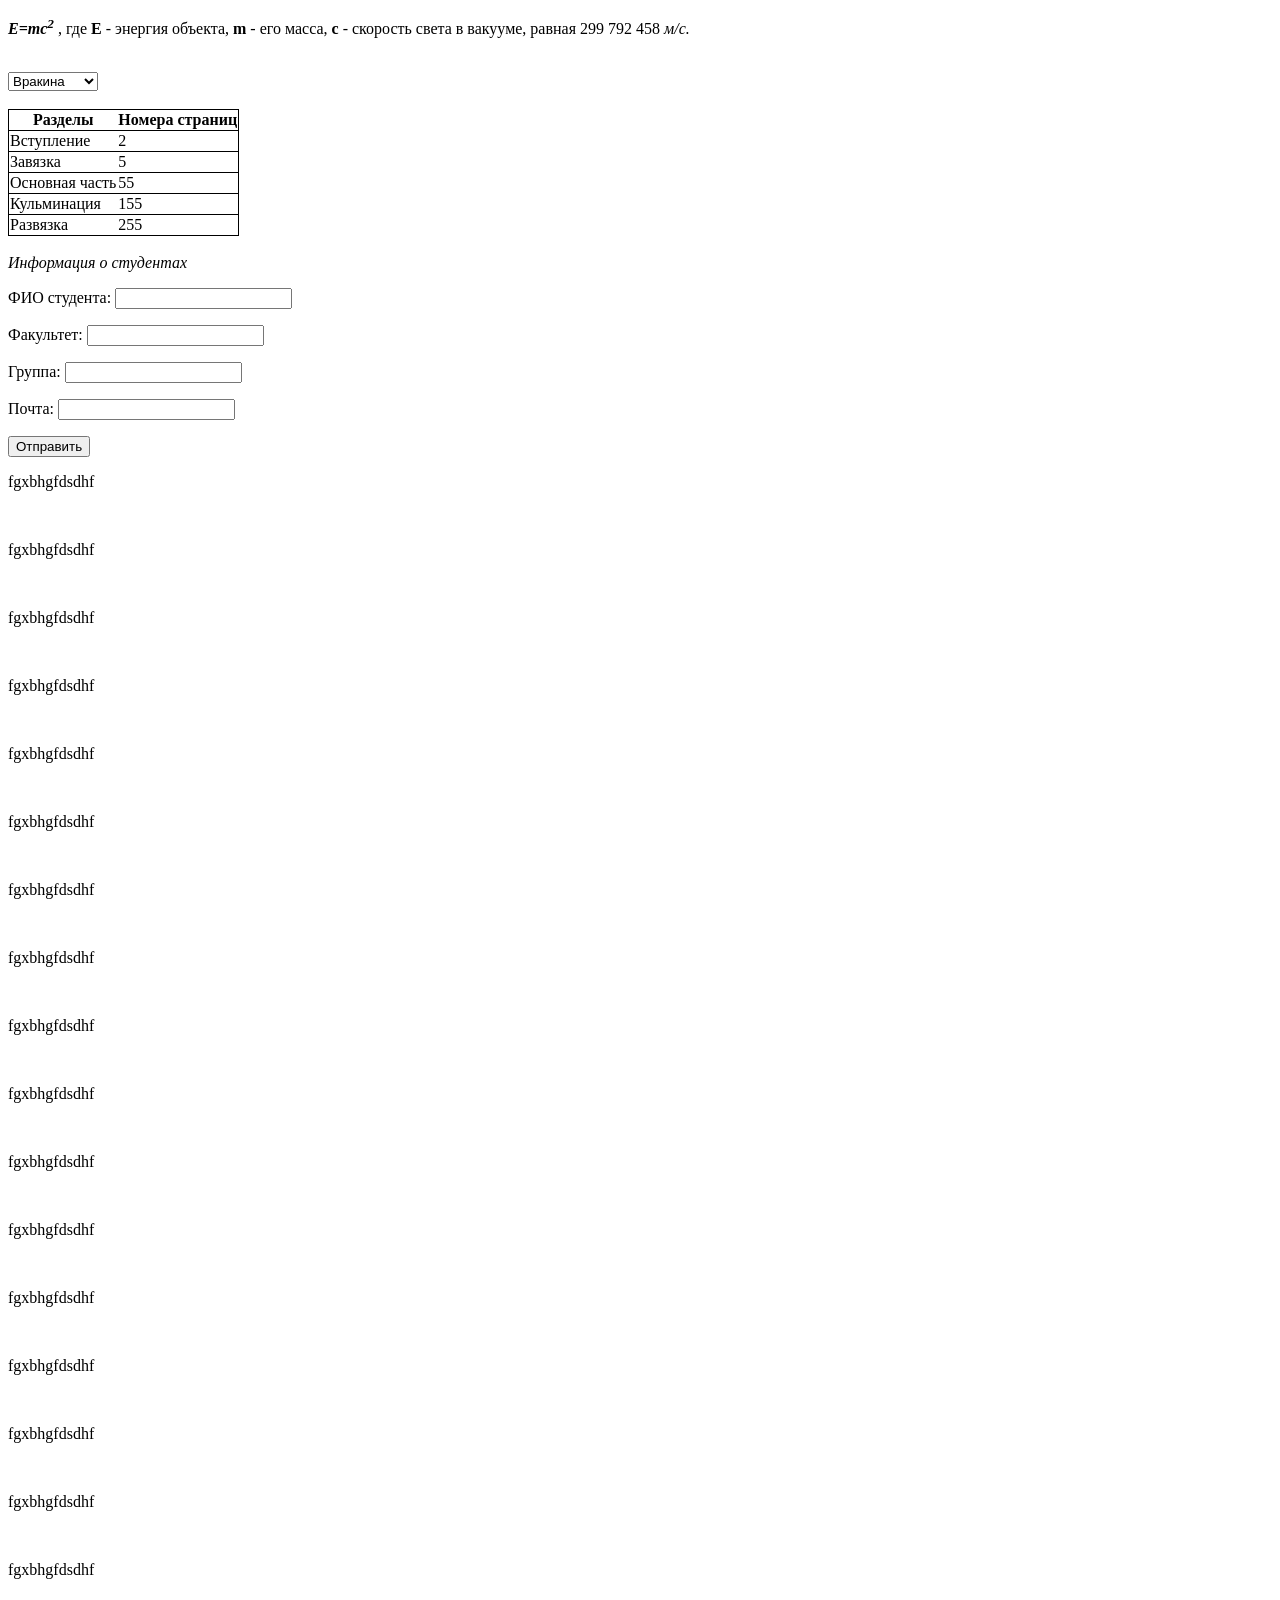
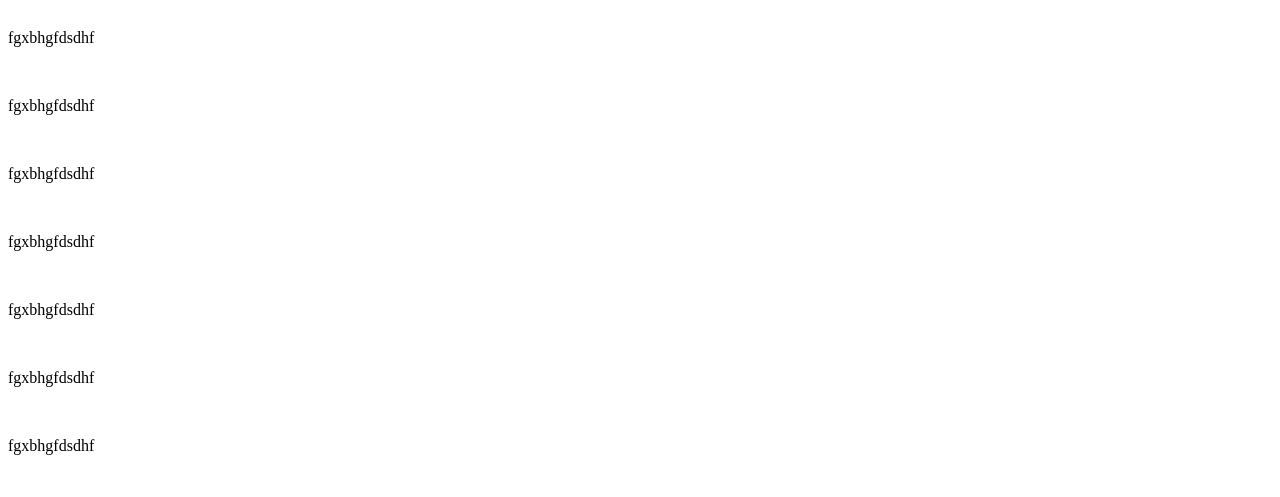
<file: index.html>
<!DOCTYPE html>
<html lang="en">
  <head>
    <meta charset="utf-8">
    <meta name="viewport" content="width=device-width, initial-scale-1.0">
    <title>laba1</title>
    <style>
table, tr {
  border: 1px solid black;
  border-collapse: collapse;
}

    </style>
  </head>
  <body>
    
      <p id="c1"><b><i>E=mc<sup>2</sup></i></b> , где <b>E</b> - энергия объекта, <b>m</b> - его масса, <b>c</b> - скорость света в вакууме, равная 299 792 458 <i>м/с.</i></p><br>
    

  <select name="Список студентов" id="c2"> 
    <option value="1">Вракина</option>
    <option value="2">Важинский</option>
    <option value="3">Акименко</option>
    <option value="4">Шморгай</option>
   </select><br><br>

    <table id="c3">
      <tr>
        <th>Разделы</th>
        <th>Номера страниц</th>
      </tr>
       <tr>
        <td>Вступление</td>
        <td>2</td>
       </tr>
      <tr>
        <td>Завязка</td>
        <td>5</td>
      </tr>
      <tr>
        <td>Основная часть</td>
        <td>55</td>
      </tr>
      <tr>
        <td>Кульминация</td>
        <td>155</td>
      </tr>
      <tr>
        <td>Развязка</td>
        <td>255</td>
      </tr>
    </table><br>
    <form id="c4">
       <i>Информация о студентах</i><br>
                <p><label>ФИО студента:</label>
                    <input type="text" name="fio" id="fio"></p>
                <p><label>Факультет:</label>
                    <input type="text" name="faculty" id="faculty"></p>    
                <p><label>Группа:</label>
                    <input type="text" name="group" id="group"></p>
                <p><label>Почта:</label>
                    <input type="email" name="email" id="email"></p>
                <input type="submit" value="Отправить">
    </form>
    <p>fgxbhgfdsdhf</p>
    <br>
    <p>fgxbhgfdsdhf</p>
    <br>
    <p>fgxbhgfdsdhf</p>
    <br>
    <p>fgxbhgfdsdhf</p>
    <br>
    <p>fgxbhgfdsdhf</p>
    <br>
    <p>fgxbhgfdsdhf</p>
    <br>
    <p>fgxbhgfdsdhf</p>
    <br>
    <p>fgxbhgfdsdhf</p>
    <br>
    <p>fgxbhgfdsdhf</p>
    <br>
    <p>fgxbhgfdsdhf</p>
    <br>
    <p>fgxbhgfdsdhf</p>
    <br>
    <p>fgxbhgfdsdhf</p>
    <br>   
     <p>fgxbhgfdsdhf</p>
    <br>
    <p>fgxbhgfdsdhf</p>
    <br>
    <p>fgxbhgfdsdhf</p>
    <br>
    <p>fgxbhgfdsdhf</p>
    <br>
    <p>fgxbhgfdsdhf</p>
    <br>
    <p>fgxbhgfdsdhf</p>
    <br>    
    <p>fgxbhgfdsdhf</p>
    <br>
    <p>fgxbhgfdsdhf</p>
    <br>
    <p>fgxbhgfdsdhf</p>
    <br>
    <p>fgxbhgfdsdhf</p>
    <br>
    <p>fgxbhgfdsdhf</p>
    <br>
    <p>fgxbhgfdsdhf</p>
    <br>   
  </body>
</html>
</file>
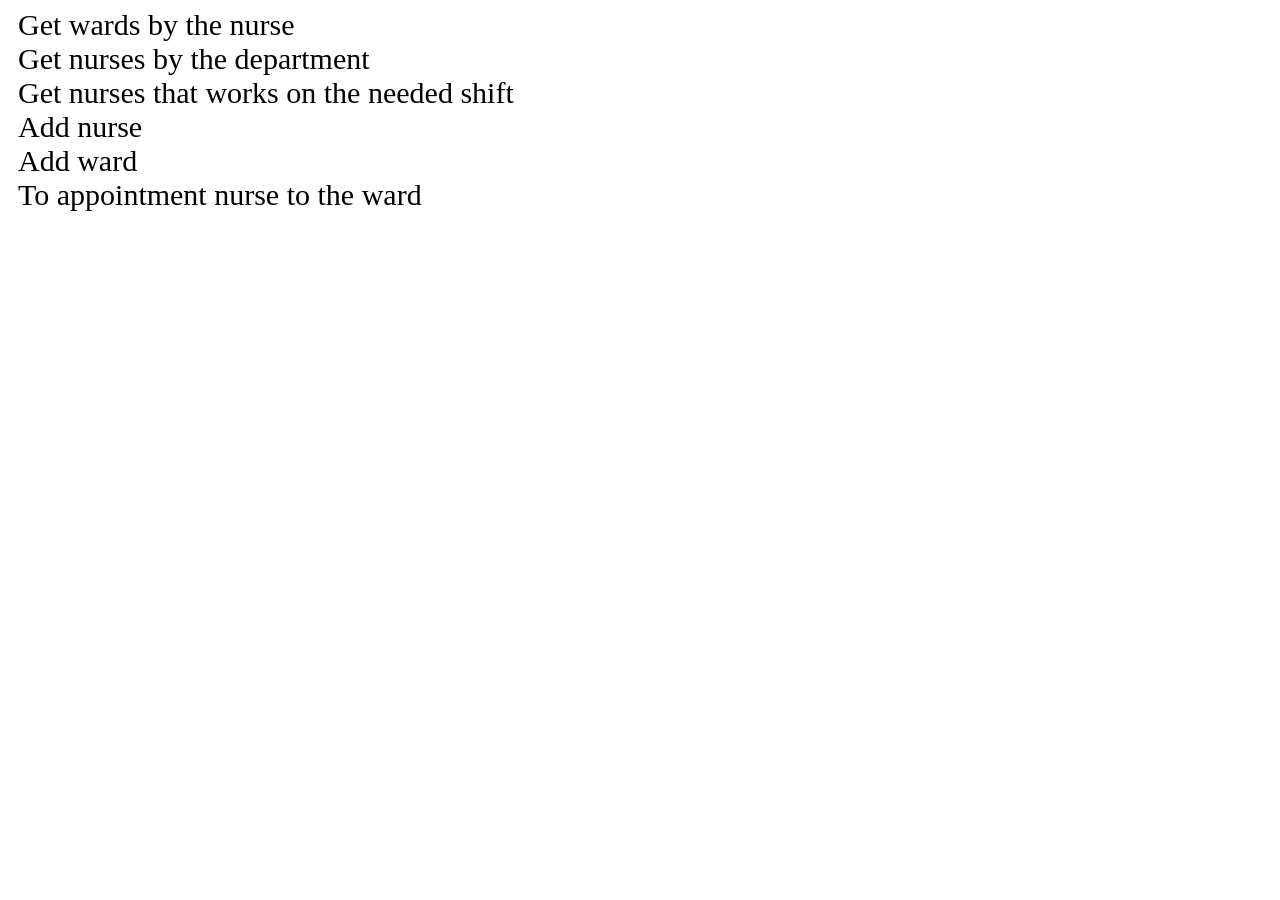
<file: lab1/index.html>
<!DOCTYPE html>
<head>
  <meta charset="UTF-8">
  <title>Main</title>
  <link rel="stylesheet" href="style.css">
</head>
<body>
<a href="pages/Ward.php">Get wards by the nurse</a>
</br>
<a href="pages/Department.php">Get nurses by the department</a>
</br>
<a href="pages/Shift.php">Get nurses that works on the needed shift</a>
</br>
<a href="pages/AddNurse.php">Add nurse </a>
</br>
<a href="pages/AddWard.php">Add ward</a>
</br>
<a href="pages/ToAppointNurse.php">To appointment nurse to the ward</a>
</body>
</html>
</file>
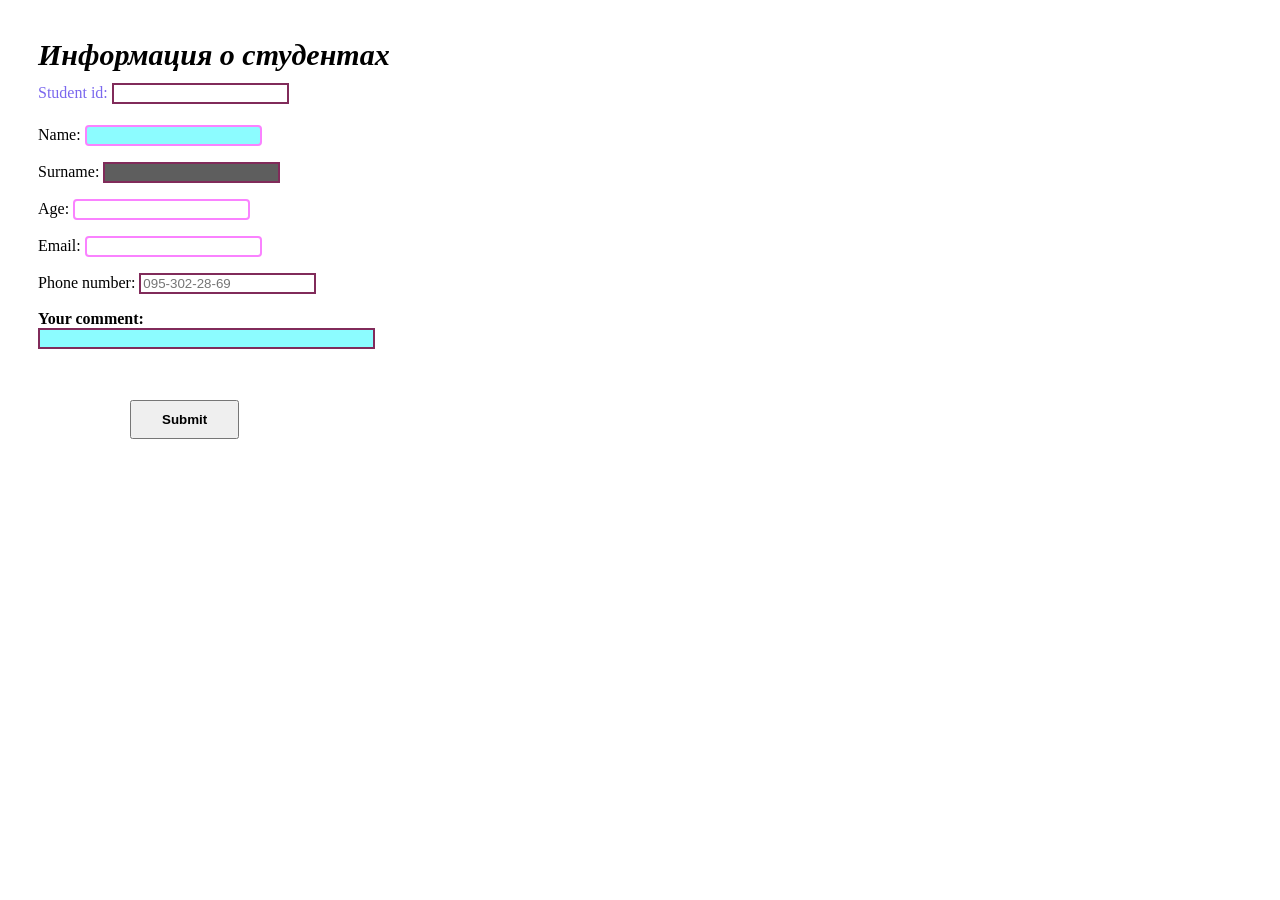
<file: Lab2_Itech/index.html>
<!DOCTYPE html>
<html lang="en">
  <head>
    <meta charset="utf-8">
    <meta name="viewport" content="width=device-width, initial-scale-1.0">
    <link rel="stylesheet" href="Karina.css">
    <title>laba2</title>
    <style>
      form  {
        width: 40%;
    margin: 30px;
    float: left; 
      }
    </style>
  </head>
  <body>
    <form>
       <strong><i style="font-size: 30px;">Информация о студентах</i></strong><br>

  
                <p class = "studentid"> <label for ="student id">Student id:</label>
                    <input type="id" name="student id" id="student id" ></p>

                <p><label for ="name">Name:</label>
                    <input type="text" name="name" id="name" required></p>

                <p><label for ="surname">Surname:</label>
                    <input type="text" name="surname" id="surname" disabled></p>

                <p><label for ="age">Age:</label>
                    <input type="number" name="age" id="age" required></p>

                <p id="email"><label for ="email">Email:</label>
                    <input type="email" name="email" id="email" required></p>

                <p id="tel"><label for ="tel">Phone number:</label>
                    <input type="tel" name="tel" id="tel" placeholder="095-302-28-69" pattern="[0-9]{3}-[0-9]{3}-[0-9]{2}-[0-9]{2}"></p>
                <p><b>Your comment:</b><br>
                    <input type="text" size="40"><br><br><br>


                    <button style="font-weight: bold; padding: 10px 30px;">Submit</button>
    </form>
  </body>
  </html>
</file>
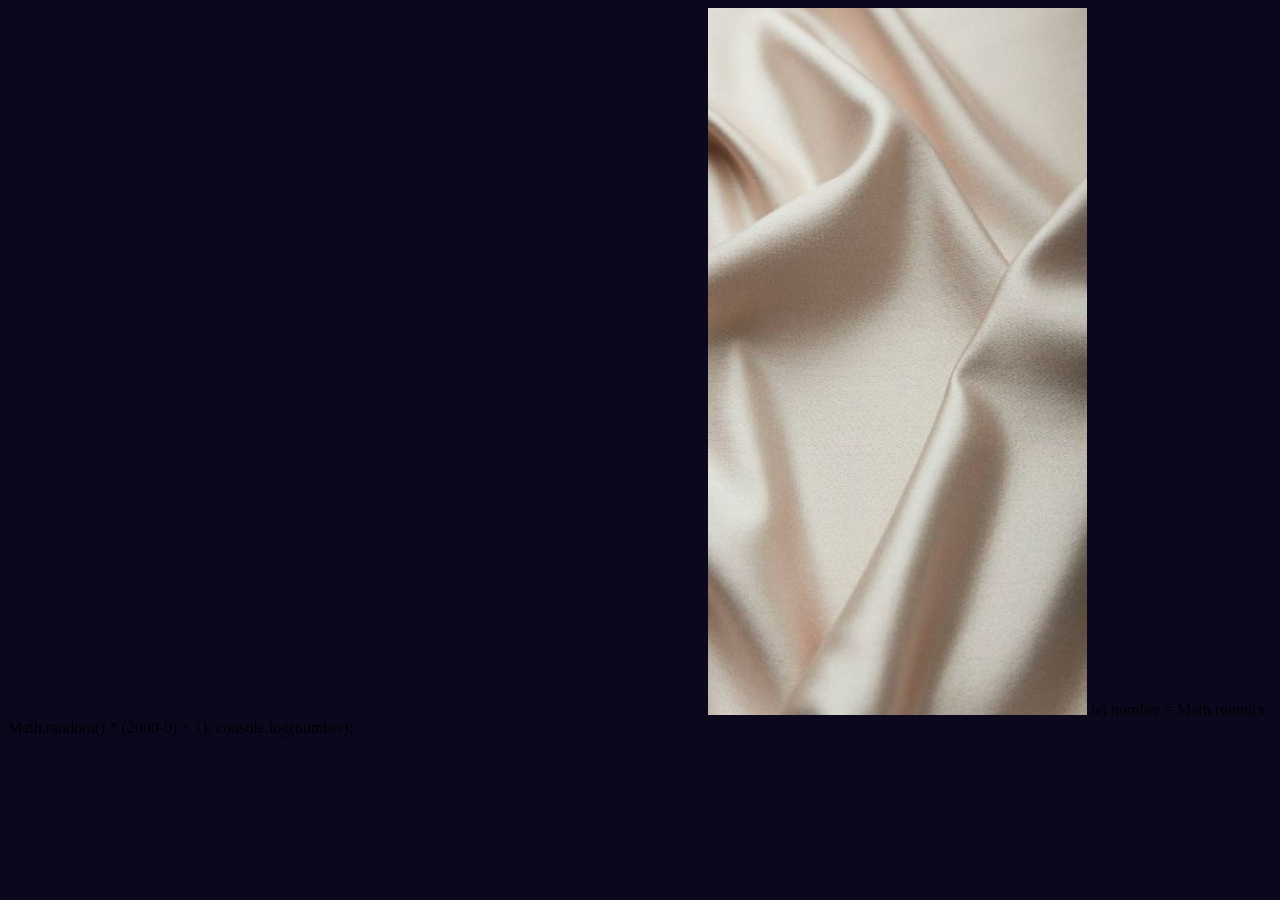
<file: Lab3_Itech/index.html>
</html>
<!DOCTYPE html>
<html lang="en">
<head>
  <meta charset="UTF-8">
  <meta name="viewport" content="width=device-width, initial-scale=1.0">
  <title>laba3</title>
  <style>
    img{
      width: 30%;
      height: 80%;
      margin-left: 700px;
    }
  </style>
</head>

<body>
  <script src="JS.js"></script>

  <img src="" alt="Invalid input data" id="mainimg">

  <script> viewImages(); </script>
  
  <script>let number = Math.round(x Math.random() * (2000-0) + 1);
console.log(number);</script>

</body>

let number = Math.round(x Math.random() * (2000-0) + 1);
console.log(number);

</html>
</file>
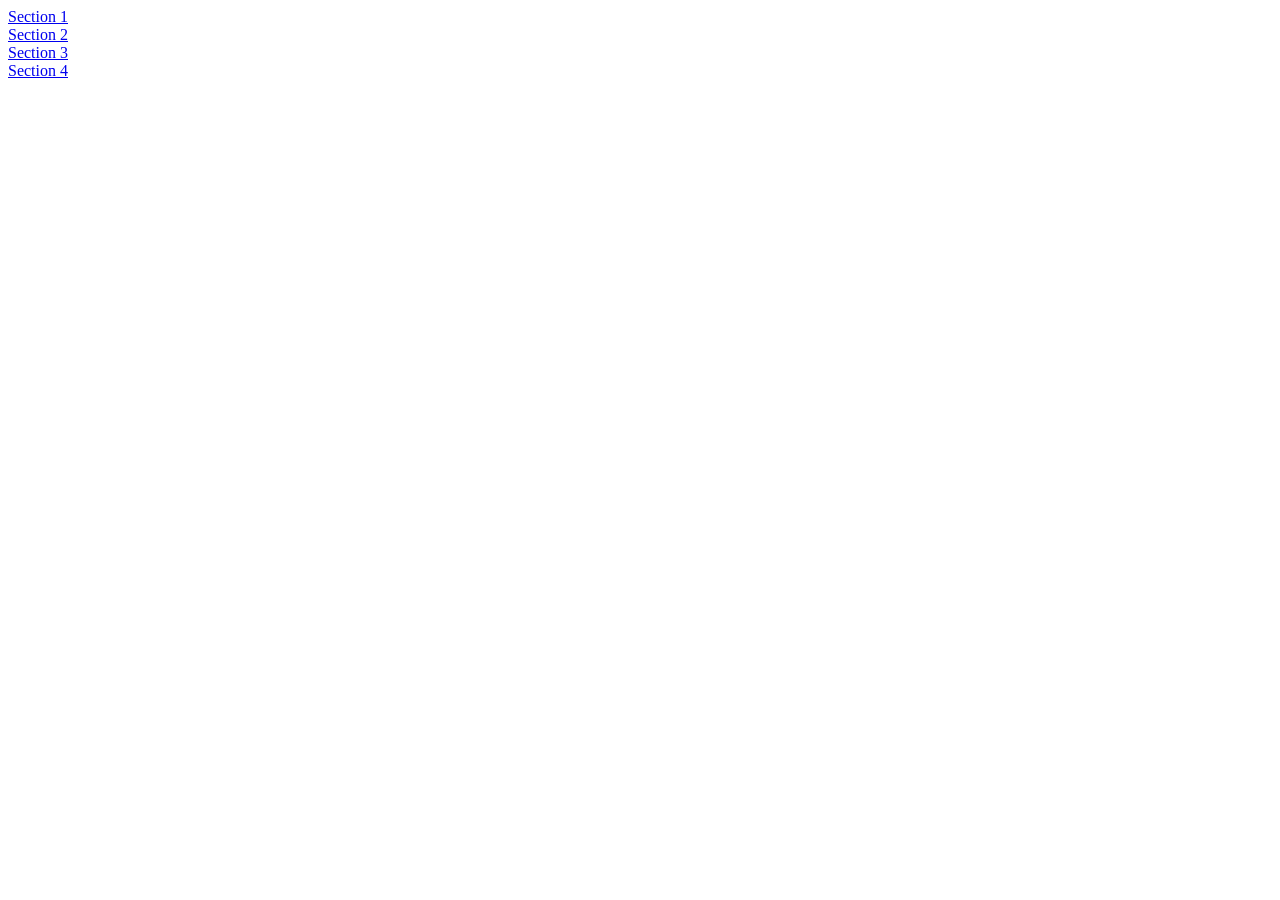
<file: Karina.html>
<!DOCTYPE html>
<html lang="en">
<head>
  <meta charset="UTF-8">
  <meta name="viewport" content="width=device-width, initial-scale=1.0">
  <meta http-equiv="X-UA-Compatible" content="ie=edge">
  <title>Karina</title>
</head>
<body>
     <a href="index.html#c1">Section 1</a><br>
     <a href="index.html#c2">Section 2</a><br>
     <a href="index.html#c3">Section 3</a><br>
     <a href="index.html#c4">Section 4</a><br>
</body>
</html>
</file>
<file: lab1/style.css>
a{
    text-decoration: none;
    outline: none;
    font-size: 30px;
    color: black;
    margin: 10px;
}

a:hover{
    color: dimgray;
    font-size: 40px;
}
</file>
<file: Lab2_Itech/Karina.css>
:root{
    --color: blue;
    }

  button {
    position:absolute;
    top: 400px;   
    left: 130px;
  }

.studentid{
  position: relative;
  bottom: 5px;
    color: #7B68EE;
}

input[type=number]:valid{
     color: #ffc097;
}

input[type=number]:invalid{
     color: var(--color);
}

#email:valid{
     color: #ffc097;
}

#email:invalid{
     color: var(--color);
}

#tel:valid{
     color: #351044;
}

#tel:invalid{
     color: var(--color);
}



input[type=text]:enabled {
    background: #8cfcff;
}
  
input[type=text]:disabled {
    background: #5e5e5e;
}
  
input:required {
      border: 2px solid #fa82ff;
      border-radius: 4px; 
}
  
input:optional{
      border: 2px solid #812b5a; 
}
</file>
